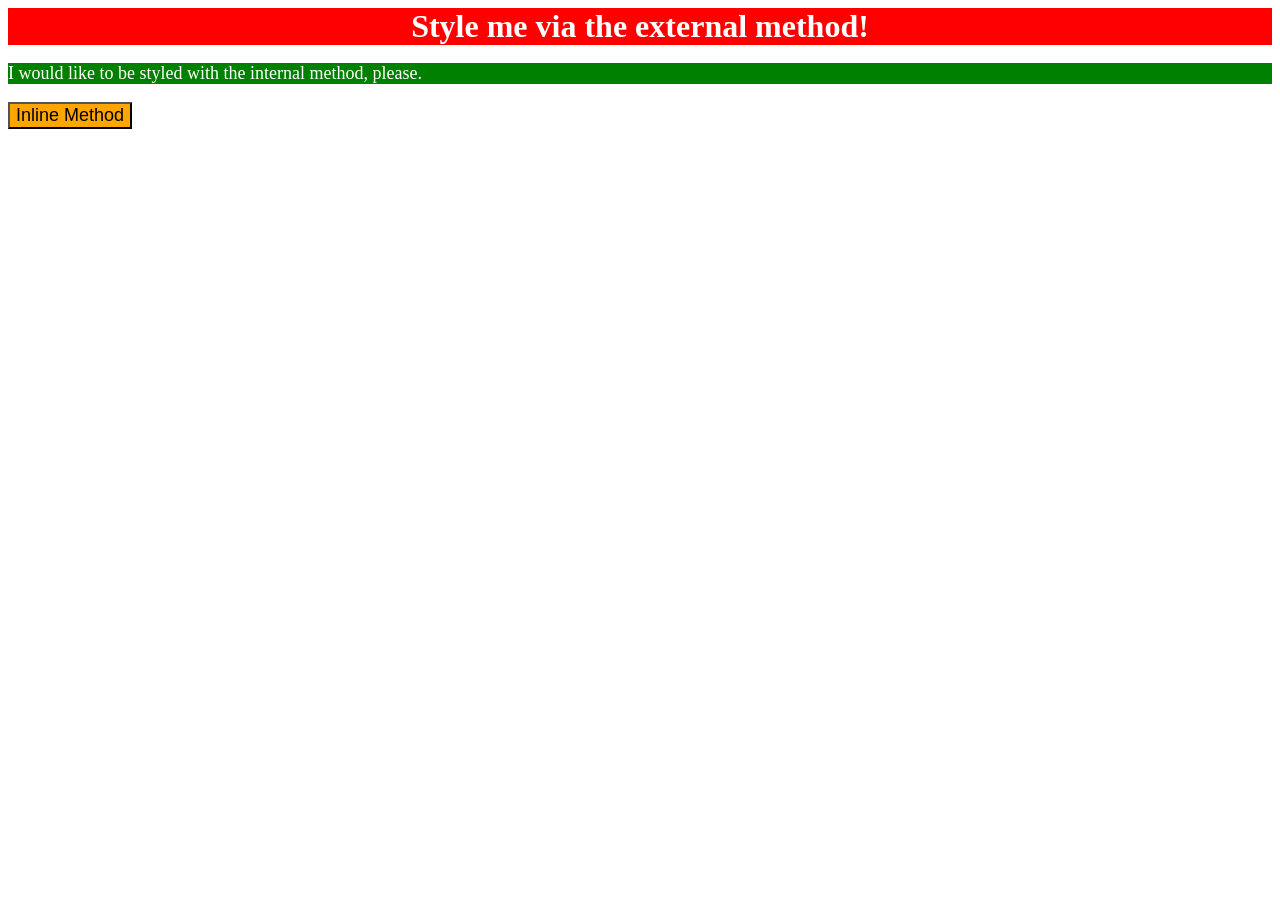
<file: foundations/intro-to-css/01-css-methods/index.html>
<!DOCTYPE html>
<html lang="en">
  <head>
    <meta charset="UTF-8">
    <meta http-equiv="X-UA-Compatible" content="IE=edge">
    <meta name="viewport" content="width=device-width, initial-scale=1.0">
    <link rel="stylesheet" href="external.css">
    <title>Methods for Adding CSS</title>
    <style>
      p {
        background-color: green;
        color: white;
        font-size: 18px;
      }
    </style>
  </head>
  <body>
    <div>Style me via the external method!</div>
    <p>I would like to be styled with the internal method, please.</p>
    <button style="background-color: orange; font-size: 18px; ">Inline Method</button>
  </body>
</html>
</file>
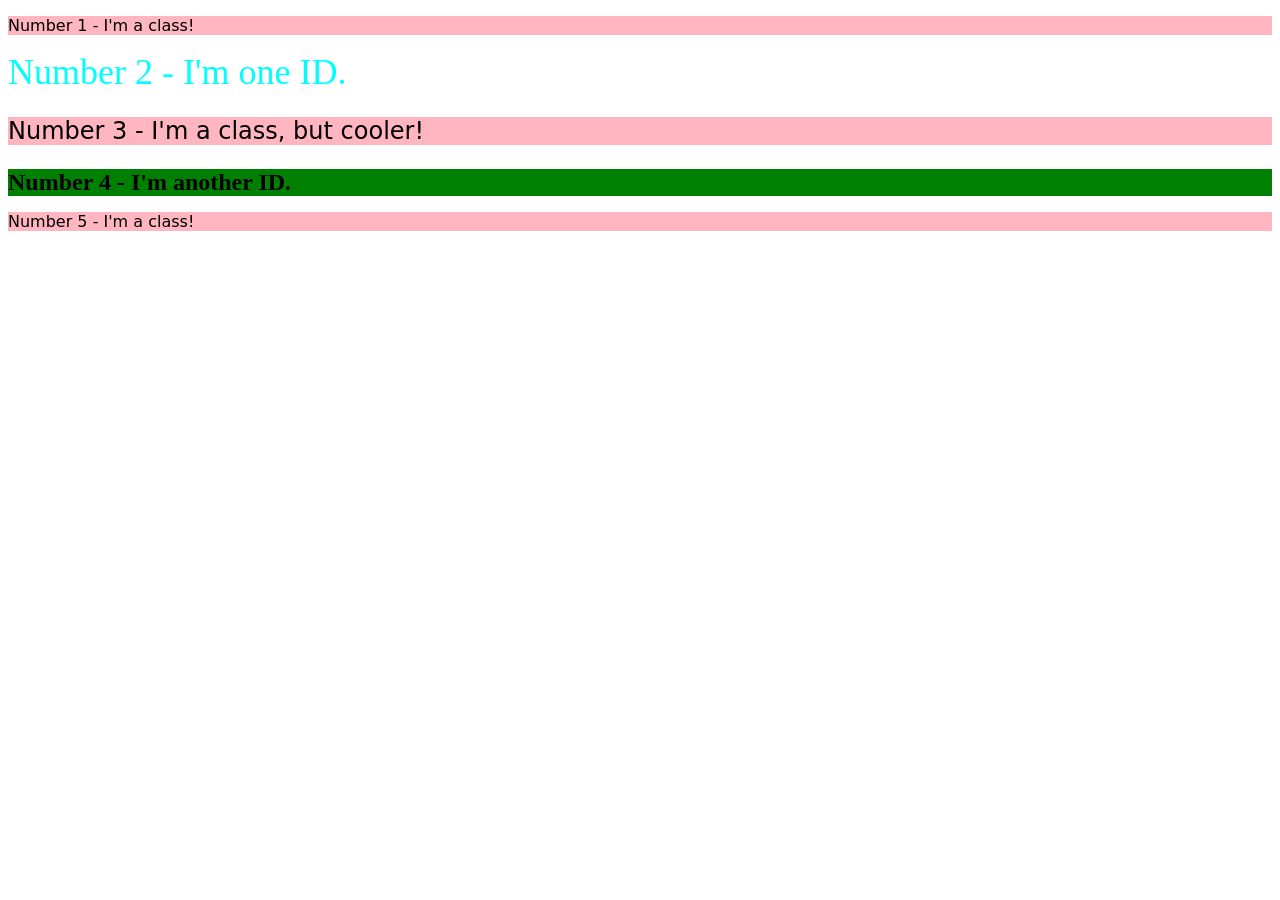
<file: foundations/intro-to-css/02-class-id-selectors/index.html>
<!DOCTYPE html>
<html lang="en">
  <head>
    <meta charset="UTF-8">
    <meta http-equiv="X-UA-Compatible" content="IE=edge">
    <meta name="viewport" content="width=device-width, initial-scale=1.0">
    <title>Class and ID Selectors</title>
    <link rel="stylesheet" href="style.css">
  </head>
  <body>
    <p class="odd-number">Number 1 - I'm a class!</p>
    <div class="even">Number 2 - I'm one ID.</div>
    <p class="odd-number font24">Number 3 - I'm a class, but cooler!</p>
    <div id="dif-odd" class="font24">Number 4 - I'm another ID.</div>
    <p class="odd-number">Number 5 - I'm a class!</p>
  </body>
</html>
</file>
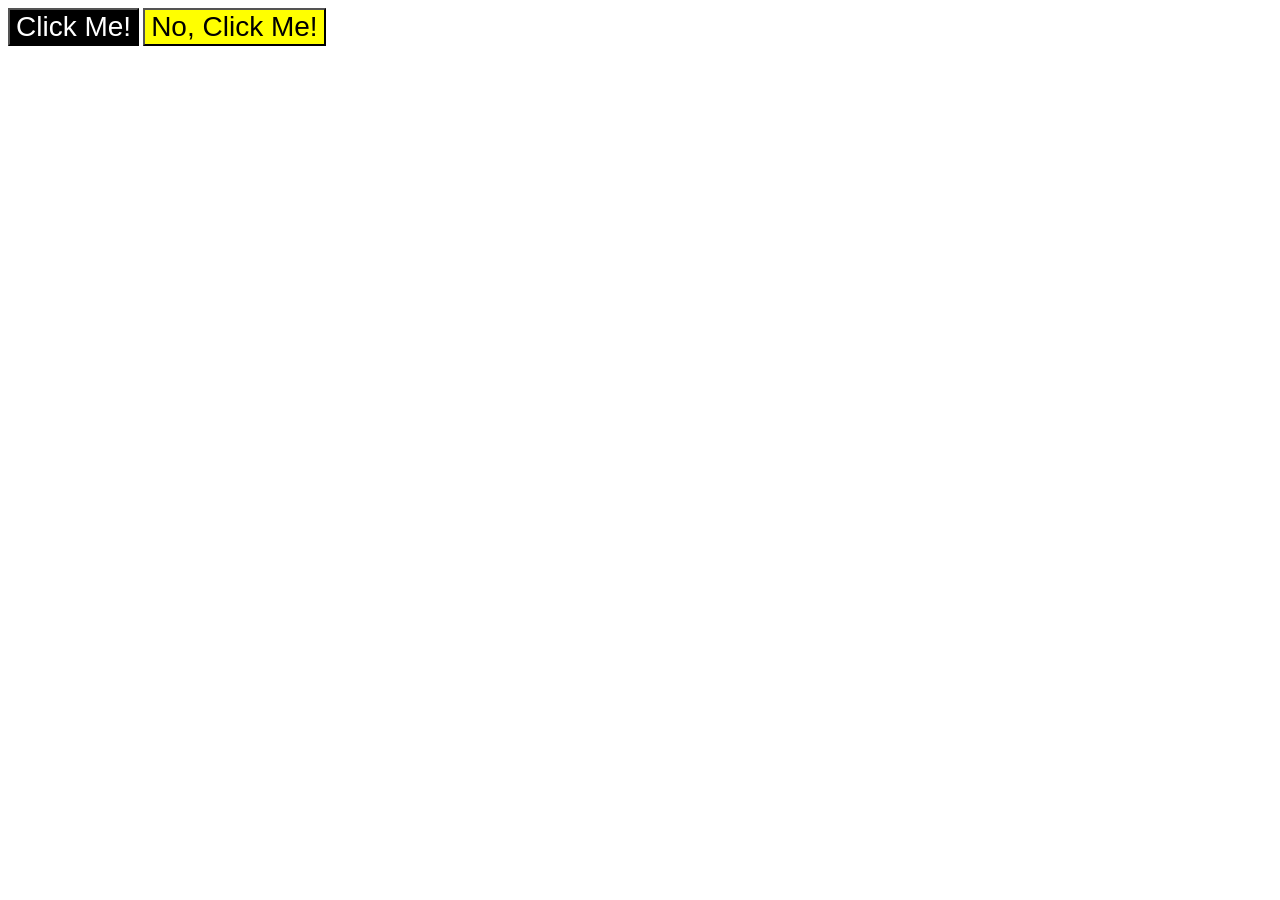
<file: foundations/intro-to-css/03-grouping-selectors/index.html>
<!DOCTYPE html>
<html lang="en">
  <head>
    <meta charset="UTF-8">
    <meta http-equiv="X-UA-Compatible" content="IE=edge">
    <meta name="viewport" content="width=device-width, initial-scale=1.0">
    <title>Grouping Selectors</title>
    <link rel="stylesheet" href="style.css">
  </head>
  <body>
    <button class="black-box">Click Me!</button>
    <button class="yellow-box">No, Click Me!</button>
  </body>
</html>
</file>
<file: foundations/intro-to-css/01-css-methods/external.css>
div {
    color: white;
    background-color: red;
    font-size: 32px;
    text-align: center;
    font-weight: 700;
}
</file>
<file: foundations/intro-to-css/02-class-id-selectors/style.css>
/* Add CSS Styling */

.odd-number {
    background-color: rgb(255, 182, 193);
    font-family: 'verdana', 'DejaVu Sans', sans-serif;
}

.even {
    color: aqua;
    font-size: 36px;
}

.font24 {
    font-size: 24px;
}

#dif-odd {
    background-color: green;
    font-size: 24px;
    font-weight: 600;
}
</file>
<file: foundations/intro-to-css/03-grouping-selectors/style.css>
/* Add CSS Styling */

.black-box {
    background-color: black;
    color: white;
}

.yellow-box {
    background-color: yellow;
    color:  black;
}

.black-box, 
.yellow-box {
    font-size: 28px;
    font-family: 'Helena' 'Times New Roman' sans-serif;
}
</file>
